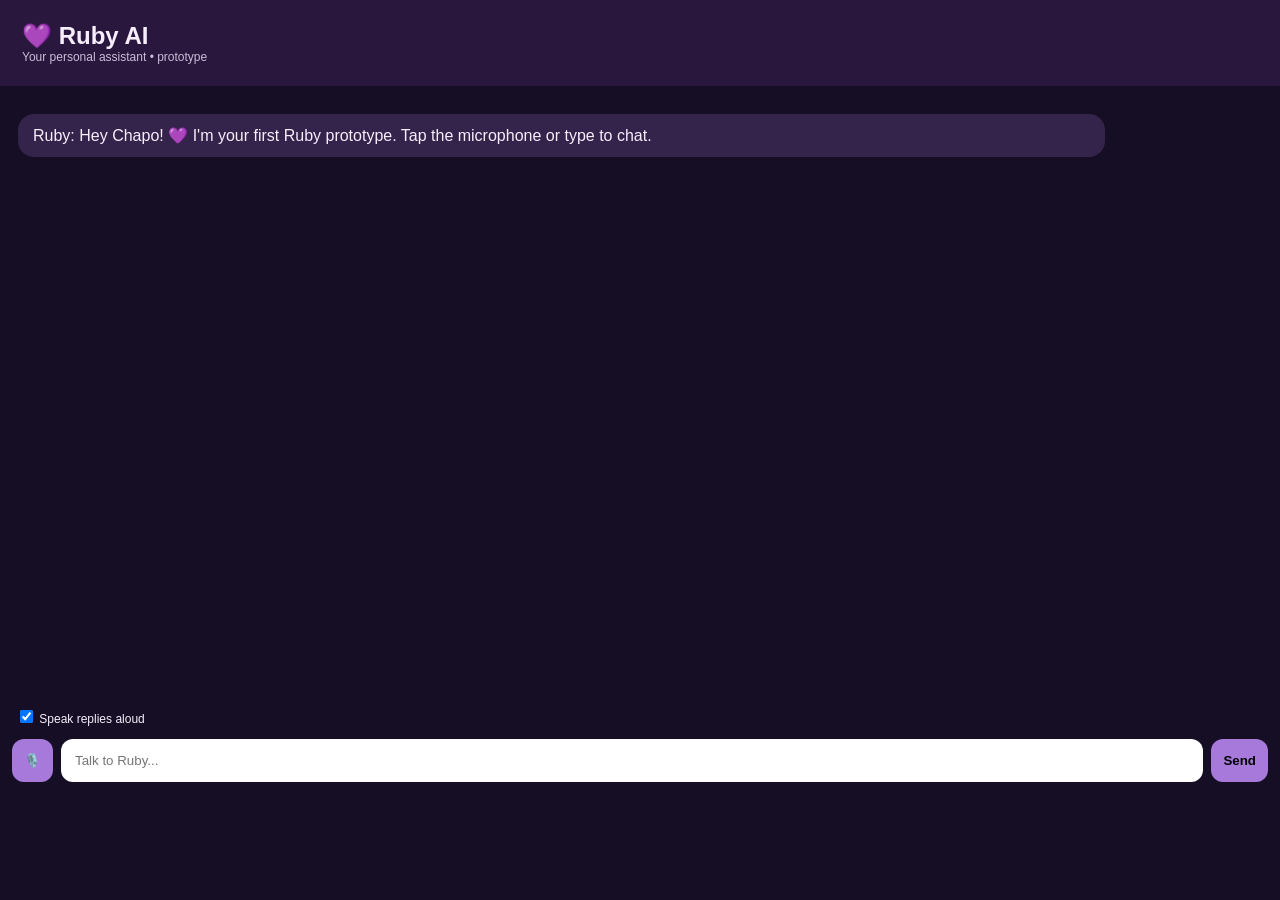
<file: index.html>
<!doctype html><html lang="en"><head><meta charset="utf-8"><meta name="viewport" content="width=device-width,initial-scale=1,viewport-fit=cover"><meta name="theme-color" content="#241336"><link rel="manifest" href="manifest.webmanifest"><title>Ruby AI</title><style>
body{margin:0;background:#160e24;color:#f7eefc;font:16px -apple-system,BlinkMacSystemFont,sans-serif}header{padding:22px;background:#29173e;font-size:24px;font-weight:700}small{display:block;font-size:12px;color:#cdbbd8;font-weight:400}.chat{height:65vh;overflow:auto;padding:18px}.bubble{padding:12px 15px;border-radius:16px;margin:10px 0;max-width:85%;background:#34234b}.me{background:#65458b;margin-left:auto}footer{display:flex;gap:8px;padding:12px}input{flex:1;min-width:0;border:0;border-radius:12px;padding:14px}button{background:#a679db;border:0;border-radius:12px;padding:12px;font-weight:700}label{font-size:12px;margin:0 16px}</style></head><body><header>💜 Ruby AI<small>Your personal assistant • prototype</small></header><div id="chat" class="chat"></div><label><input id="speak" type="checkbox" checked> Speak replies aloud</label><footer><button id="mic" aria-label="Speak">🎙️</button><input id="msg" placeholder="Talk to Ruby..."><button id="send">Send</button></footer><script>
const box=document.getElementById('chat'),input=document.getElementById('msg');
let history=JSON.parse(localStorage.getItem('ruby-history')||'[]');
function draw(){box.innerHTML='';history.forEach(x=>{let p=document.createElement('div');p.className='bubble '+(x.who==='You'?'me':'');p.textContent=x.who+': '+x.text;box.append(p)});box.scrollTop=box.scrollHeight}
function add(who,text){history.push({who,text});localStorage.setItem('ruby-history',JSON.stringify(history));draw()}
function reply(s){let t="I'm Ruby's first little prototype, Chapo. I can listen, speak and save this conversation on your phone, but my full AI brain isn't connected yet.";if(/hello|hey|hi/i.test(s))t="Hey Chapo! 💜 Ruby here. Ready for a yarn?";if(/remember/i.test(s))t="I save this chat on this device. Full searchable memory is a future upgrade.";add('Ruby',t);if(document.getElementById('speak').checked&&'speechSynthesis'in window){speechSynthesis.cancel();let u=new SpeechSynthesisUtterance(t);u.lang='en-AU';speechSynthesis.speak(u)}}
function send(){let s=input.value.trim();if(!s)return;input.value='';add('You',s);reply(s)}
document.getElementById('send').onclick=send;input.onkeydown=e=>{if(e.key==='Enter')send()};
const SR=window.SpeechRecognition||window.webkitSpeechRecognition;let recognition;if(SR){recognition=new SR();recognition.lang='en-AU';recognition.onresult=e=>{input.value=e.results[0][0].transcript;send()};recognition.onerror=e=>add('Ruby','Microphone unavailable: '+e.error);document.getElementById('mic').onclick=()=>recognition.start()}else document.getElementById('mic').onclick=()=>add('Ruby','Speech recognition is not supported in this browser. You can type instead.');
draw();if(!history.length)add('Ruby',"Hey Chapo! 💜 I'm your first Ruby prototype. Tap the microphone or type to chat.");</script></body></html>
</file>
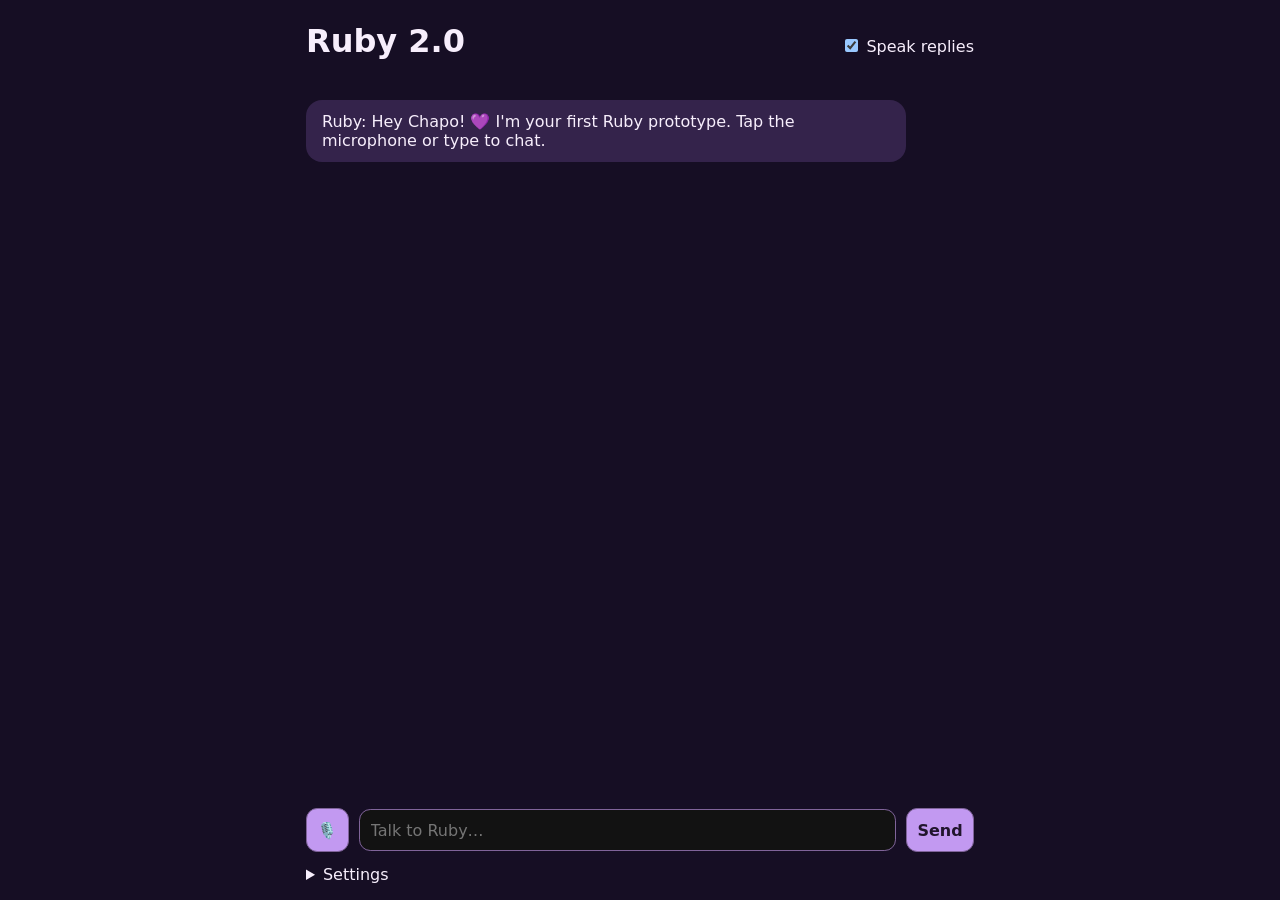
<file: public/index.html>
<!doctype html>
<html lang="en-AU">
<head>
  <meta charset="utf-8">
  <meta name="viewport" content="width=device-width,initial-scale=1,viewport-fit=cover">
  <meta name="theme-color" content="#241336">
  <title>Ruby 2.0</title>
  <link rel="stylesheet" href="ruby.css">
  <script defer src="ruby.js"></script>
</head>
<body>
  <main>
    <header><h1>Ruby 2.0</h1><label><input id="speak" type="checkbox" checked> Speak replies</label></header>
    <section id="chat" aria-label="Conversation" role="log"></section>
    <p id="status" role="status"></p>
    <form id="composer">
      <button id="mic" type="button" aria-label="Start microphone" aria-pressed="false">🎙️</button>
      <input id="message" aria-label="Message" placeholder="Talk to Ruby…" maxlength="2000" autocomplete="off">
      <button id="send">Send</button>
    </form>
    <details id="settings">
      <summary>Settings</summary>
      <label>Ruby access code <input id="code" type="password" maxlength="240" autocomplete="off"></label>
      <label>Voice <select id="voice"><option value="">Australian English preferred</option></select></label>
      <button id="replay" type="button">Replay last reply</button>
      <p>Chat history stays in this browser. Your message and up to 12 recent chat entries go to Google Gemini for a reply.</p>
    </details>
  </main>
</body>
</html>
</file>
<file: public/ruby.css>
:root { color-scheme: dark; font: 16px system-ui, sans-serif; background: #160e24; color: #f7eefc; }
body { margin: 0; }
main { box-sizing: border-box; max-width: 700px; min-height: 100dvh; margin: auto; padding: 1rem 1rem max(1rem, env(safe-area-inset-bottom)); display: flex; flex-direction: column; }
header, form { display: flex; align-items: center; gap: .65rem; }
header { justify-content: space-between; }
h1 { margin: .4rem 0 1rem; }
#chat { flex: 1; height: 55dvh; overflow: auto; padding: .5rem 0; }
.bubble { width: fit-content; max-width: 85%; background: #34234b; padding: .75rem 1rem; border-radius: 1rem; white-space: pre-wrap; overflow-wrap: anywhere; }
.me { margin-left: auto; background: #65458b; }
input, select, button { box-sizing: border-box; font: inherit; border: 1px solid #80649a; border-radius: .7rem; padding: .65rem; }
#message { flex: 1; min-width: 0; }
button { background: #c299f1; color: #21152d; font-weight: 700; cursor: pointer; min-height: 44px; }
button:disabled { opacity: .55; cursor: default; }
#status { color: #dcc5f0; min-height: 1.25rem; margin: .35rem 0; }
details { margin-top: .8rem; }
details label { display: flex; flex-wrap: wrap; align-items: center; gap: .5rem; margin: .6rem 0; }
details p { color: #dcc5f0; font-size: .9rem; }
</file>
